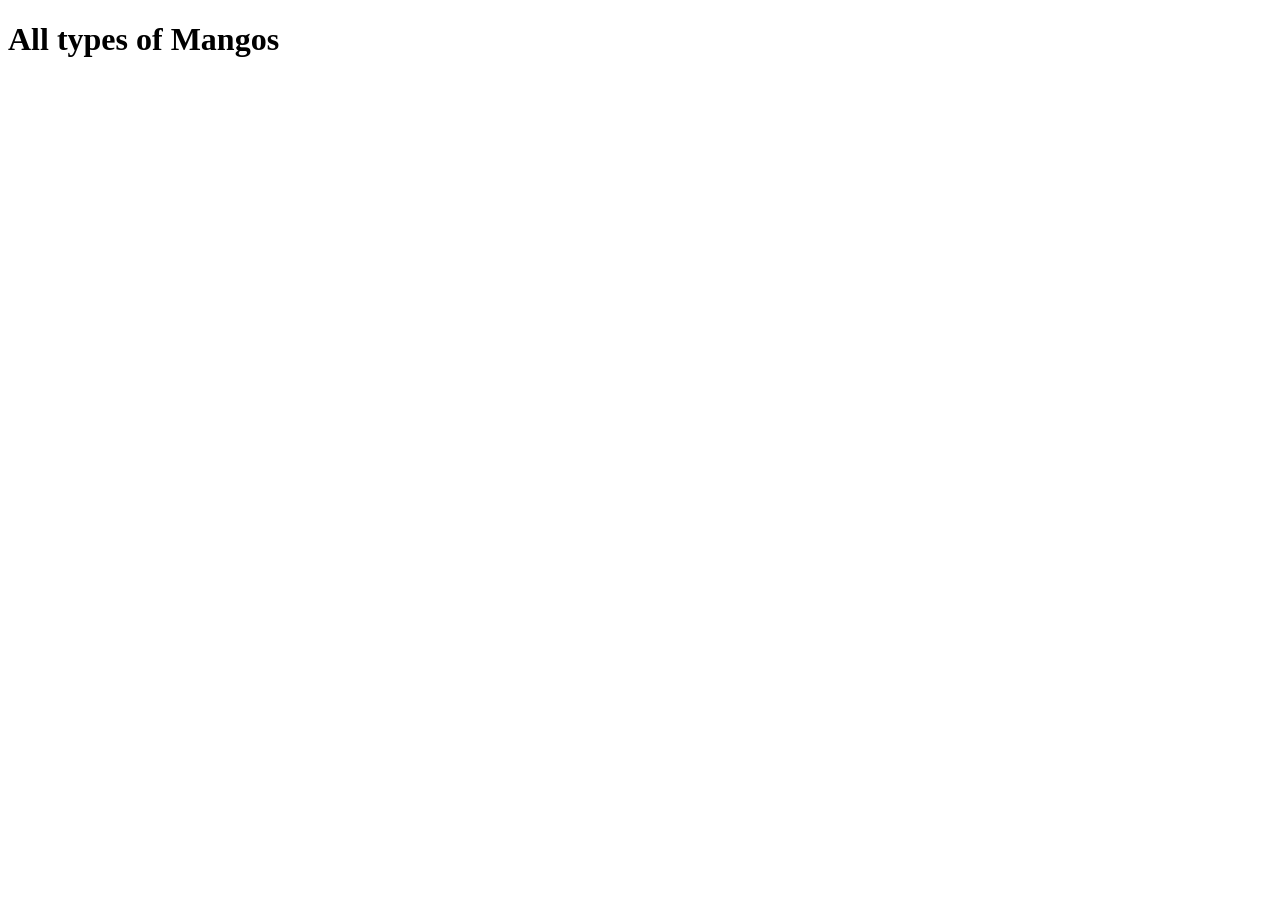
<file: study/django/TanaurDjango/mango/templates/mango/all_mangos.html>
<!DOCTYPE html>
<html lang="en">
<head>
    <meta charset="UTF-8">
    <meta name="viewport" content="width=device-width, initial-scale=1.0">
    <title>All Mango</title>
</head>
<body>
    <h1>All types of Mangos</h1>
</body>
</html>
</file>
